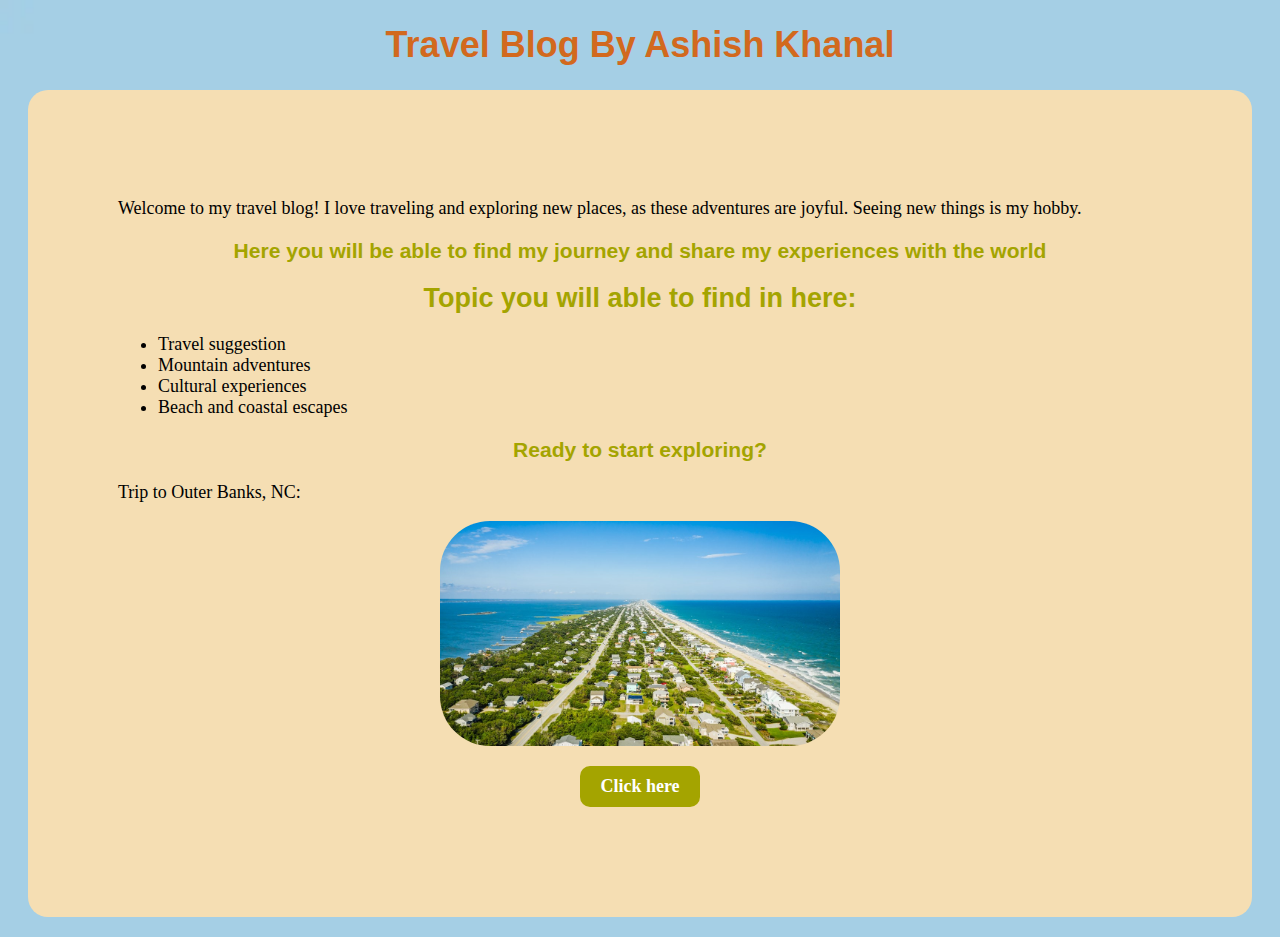
<file: index.html>
<!DOCTYPE html>
<!--
  Name: Ashish Khanal
  Date: 09.15.2025
  CSC 372-01

  This is the index.html page for my Travel Blog page of web development work. 
  It includes links to the stylesheet css page index.css. It also linked tothe destination page of the blog.
  destination page includes the information about the Outer Banks, NC and some of the must-see spots and visitor tips for the area. 
  It also have some images attatched to it. 
  

-->

<html lang="en">
<head>
    <meta charset="UTF-8">
    <meta name="viewport" content="width=device-width, initial-scale=1.0">
    <title>Travel Blog</title>
    <link rel="stylesheet" type="text/css" href="index.css">
</head>
<body>
    <header>
        <h1> Travel Blog By Ashish Khanal</h1>
    </header>
    <main>
        <p id="Welcome"> 
            Welcome to my travel blog! I love traveling and exploring new places, as these adventures are joyful. Seeing new things is my hobby.</p>

        <h3>Here you will be able to find my journey and share my experiences with the world</h3>

        <h2> Topic you will able to find in here: </h2>
        <ul>
            <li>Travel suggestion </li>
            <li>Mountain adventures</li>
            <li>Cultural experiences</li>
            <li>Beach and coastal escapes</li>
          </ul>
          

        <h3> Ready to start exploring?  </h3>
       
        <p>Trip to Outer Banks, NC: </p>
        <img src="images/outerbank.jpg" alt="Outer Banks Beach">
        <a href="destination.html">Click here</a>
    </main>
   
</body>
</html>
</file>
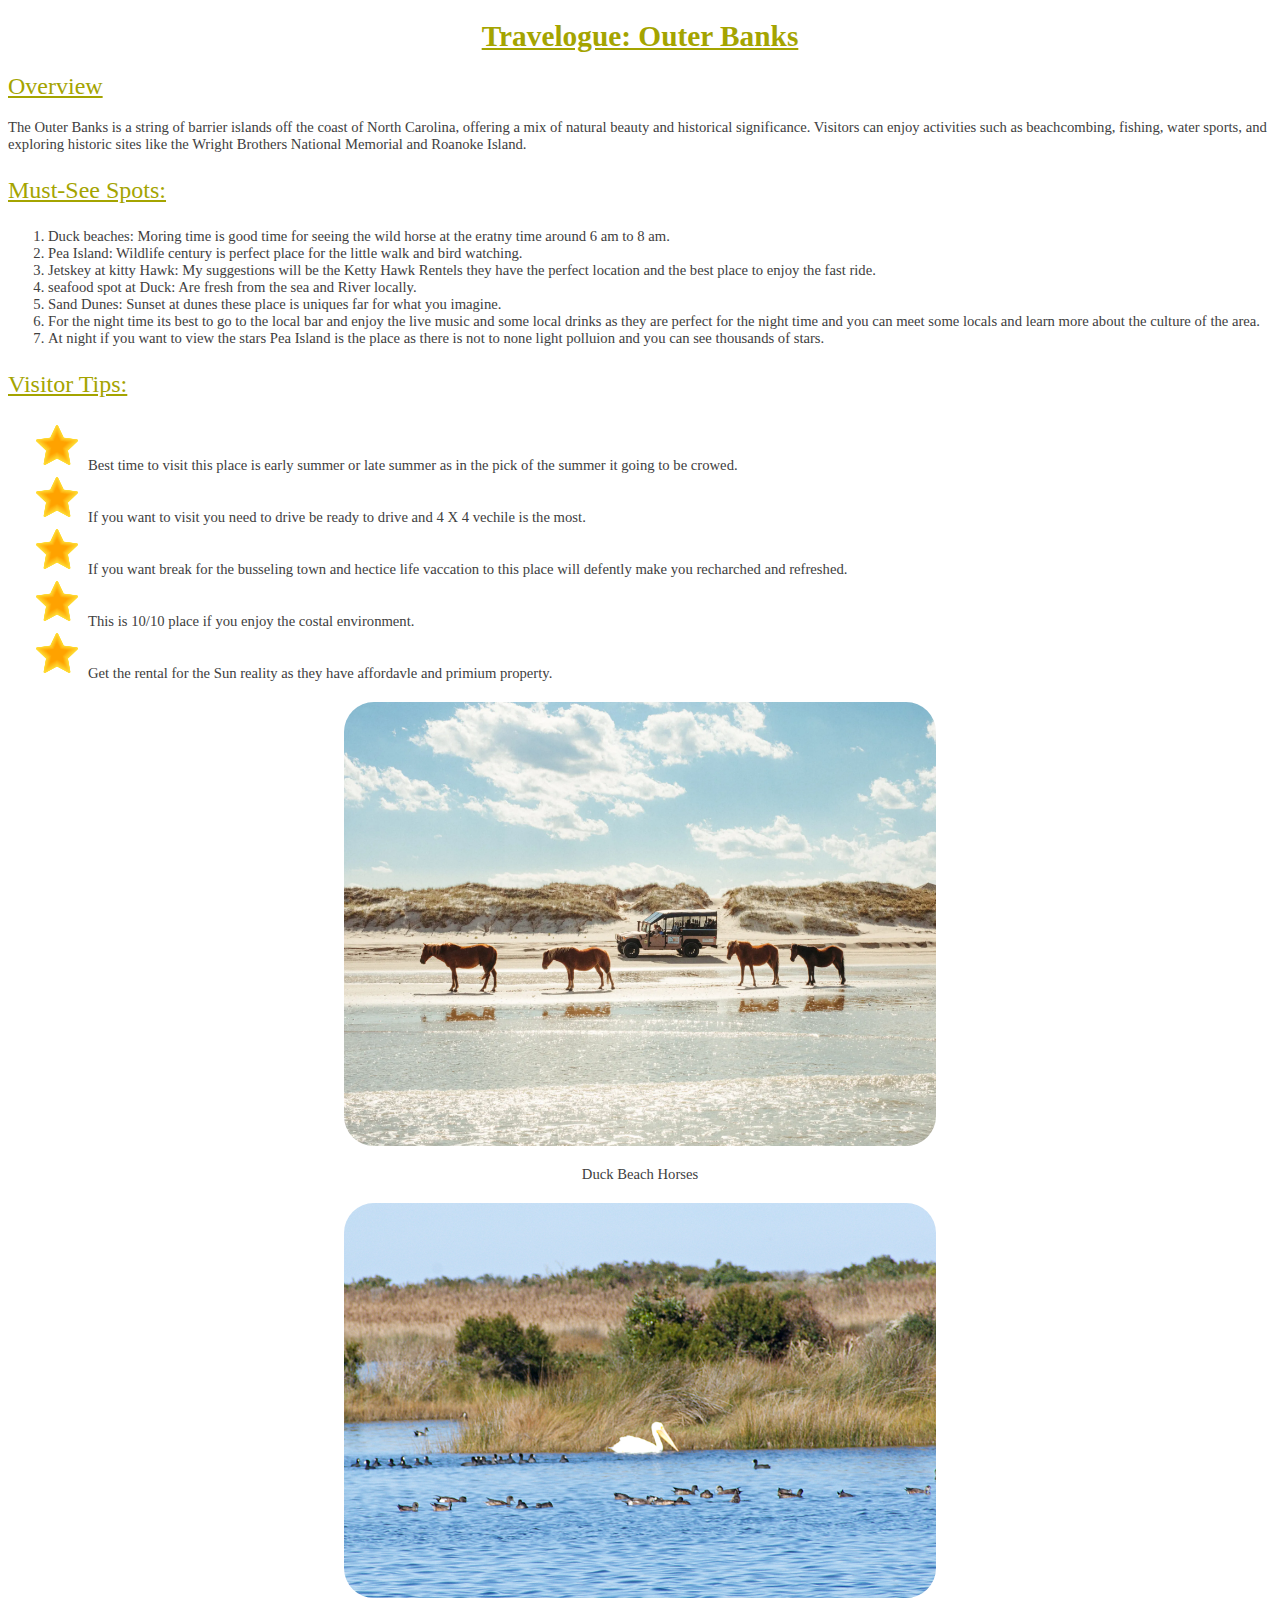
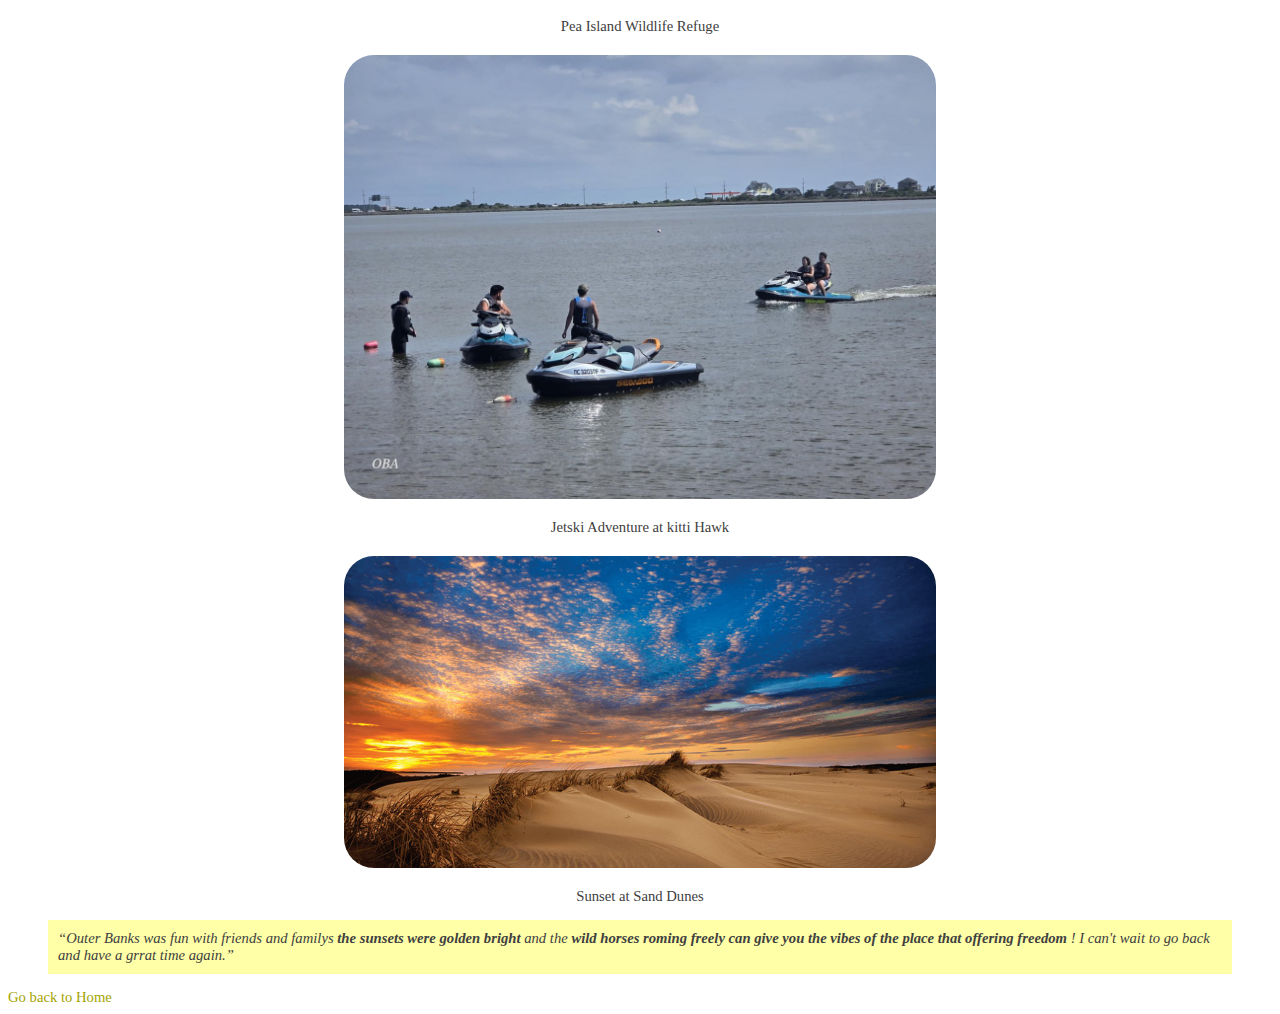
<file: destination.html>
<!DOCTYPE html>
<!--
  Name: Ashish Khanal
  Date: 09.15.2025
  CSC 372-01

  Some additiional features that I have added to my destination page is the use of the favicon which is a image that was added to the browser tab to represent the website.
  Another Feature that I have added is the list bullet, I use the image of the star so it can be higlighted and the user get and attention to that section of the page.
-->

<html lang="en">

<head>
    <meta charset="UTF-8">
    <meta name="viewport" content="width=device-width, initial-scale=1.0">
    <link rel="stylesheet" type="text/css" href="style.css">
    <link rel="icon" type="image/svg" href="images/favicon.svg">

    <title>Travelogue: Outer Banks</title>
</head>

<body>
    <header>
        <h1>Travelogue: Outer Banks </h1>
    </header>

    <main>

        <h2> Overview</h2>
        <p> The Outer Banks is a string of barrier islands off the coast of North Carolina, offering a mix of natural
            beauty and historical significance. Visitors can enjoy activities such as beachcombing, fishing, water
            sports, and exploring historic sites like the Wright Brothers National Memorial and Roanoke Island.</p>


        <h3> Must-See Spots: </h3>
        <ol>
            <li> Duck beaches: Moring time is good time for seeing the wild horse at the eratny
                time around 6 am to 8 am. </li>
            <li> Pea Island: Wildlife century is perfect place for the little walk and bird watching. </li>
            <li> Jetskey at kitty Hawk: My suggestions will be the Ketty Hawk Rentels they have the perfect location and
                the best place to enjoy the fast ride. </li>
            <li> seafood spot at Duck: Are fresh from the sea and River locally.</li>
            <li> Sand Dunes: Sunset at dunes these place is uniques far for what you imagine.</li>
            <li> For the night time its best to go to the local bar and enjoy the live music and some local drinks as
                they are perfect for the night time and you can meet some locals and learn more about the culture of the
                area. </li>
            <li> At night if you want to view the stars Pea Island is the place as there is not to none light polluion
                and you can see thousands of stars. </li>
        </ol>

        <h3> Visitor Tips: </h3>
        <ul>
            <li> Best time to visit this place is early summer or late summer as in the pick of the summer it going to
                be crowed.</li>
            <li> If you want to visit you need to drive be ready to drive and 4 X 4 vechile is the most.</li>
            <li> If you want break for the busseling town and hectice life vaccation to this place will defently make
                you recharched and refreshed.</li>
            <li> This is 10/10 place if you enjoy the costal environment.</li>
            <li> Get the rental for the Sun reality as they have affordavle and primium property. </li>
        </ul>


        <figure>
            <img src="images/duckHorse.jpg" alt="Wild horses on Duck Beach">
            <figcaption>Duck Beach Horses </figcaption>
        </figure>

        <figure>
            <img src="images/peaIsland.jpg" alt="Pea Island Wildlife Refuge">
            <figcaption>Pea Island Wildlife Refuge</figcaption>
        </figure>

        <figure>
            <img src="images/jetski.jpg" alt="Jetski Adventure">
            <figcaption>Jetski Adventure at kitti Hawk</figcaption>
        </figure>

        <figure>
            <img src="images/sandDunes.jpg" alt="Sunset at Sand Dunes">
            <figcaption>Sunset at Sand Dunes</figcaption>
        </figure>



        <blockquote>
            “Outer Banks was fun with friends and familys <strong>the sunsets were golden bright</strong>
            and the <strong>wild horses roming freely can give you the vibes of the place that offering freedom
            </strong>! I can't wait to go back and have a grrat time again.”
        </blockquote>



        <a href="index.html">Go back to Home</a>

    </main>
</body>

</html>
</file>
<file: index.css>
header{
    text-align: center;
    font-family: Impact, Haettenschweiler, 'Arial Narrow Bold', sans-serif;
    color:chocolate;
}

body {
    font-family: Georgia, 'Times New Roman', Times, serif;
    background-image: url("/images/indexbg.jpg"); 
    background-size: cover;
    font-size: 18px; 

}

h2, h3 {
    font-family:'Gill Sans', 'Gill Sans MT', Calibri, 'Trebuchet MS', sans-serif;
    color: #A4A400;         
    text-align: center;    
    margin: 20px 0;     

  }

main {
    background-color:wheat;
    padding: 90px; 
    border-radius: 20px;
    margin: 20px;
    font-family: Georgia, 'Times New Roman', Times, serif;
}

  a {
    display: block;             
    width: fit-content;        
    margin: 20px auto;          
    padding: 10px 20px;
    background-color: #A4A400; 
    color: white;
    text-decoration: none;
    border-radius: 10px;
    font-weight: bold;
    text-align: center;
}

img{
    width: 400px;
    border-radius: 50px;
    display: block;
    margin: 0 auto;
}
</file>
<file: style.css>
body {
    background-color: white;
    color: #404040;
    font-size: 11pt;
    font-family: Georgia, Garamond, serif;
}


h1 {
    text-align: center;
    font-size: 22pt;
    font-weight: bold;
    text-decoration: underline;
    color: #A4A400;
}

h2, h3 {
    text-align: left;
    font-size: 18pt;
    font-weight: normal;
    text-decoration: underline;
    color: #A4A400;
}

a {
    color: #A4A400;
    text-decoration: none;
}

a:hover {
    text-decoration: underline;
}


blockquote {
    font-style: italic;
    padding: 10px;
    background-color: #FFFFA8;
}


blockquote strong {
    font-weight: bold;
}

img {
    border-radius: 30px;
    display: block;
    margin: 20px auto;
    width: 50%;
  }

  figcaption{
    text-align :center;
  }

  ul{
    list-style-image: url(/images/starBullet.png);
    margin-left: 40px;
 }
</file>
